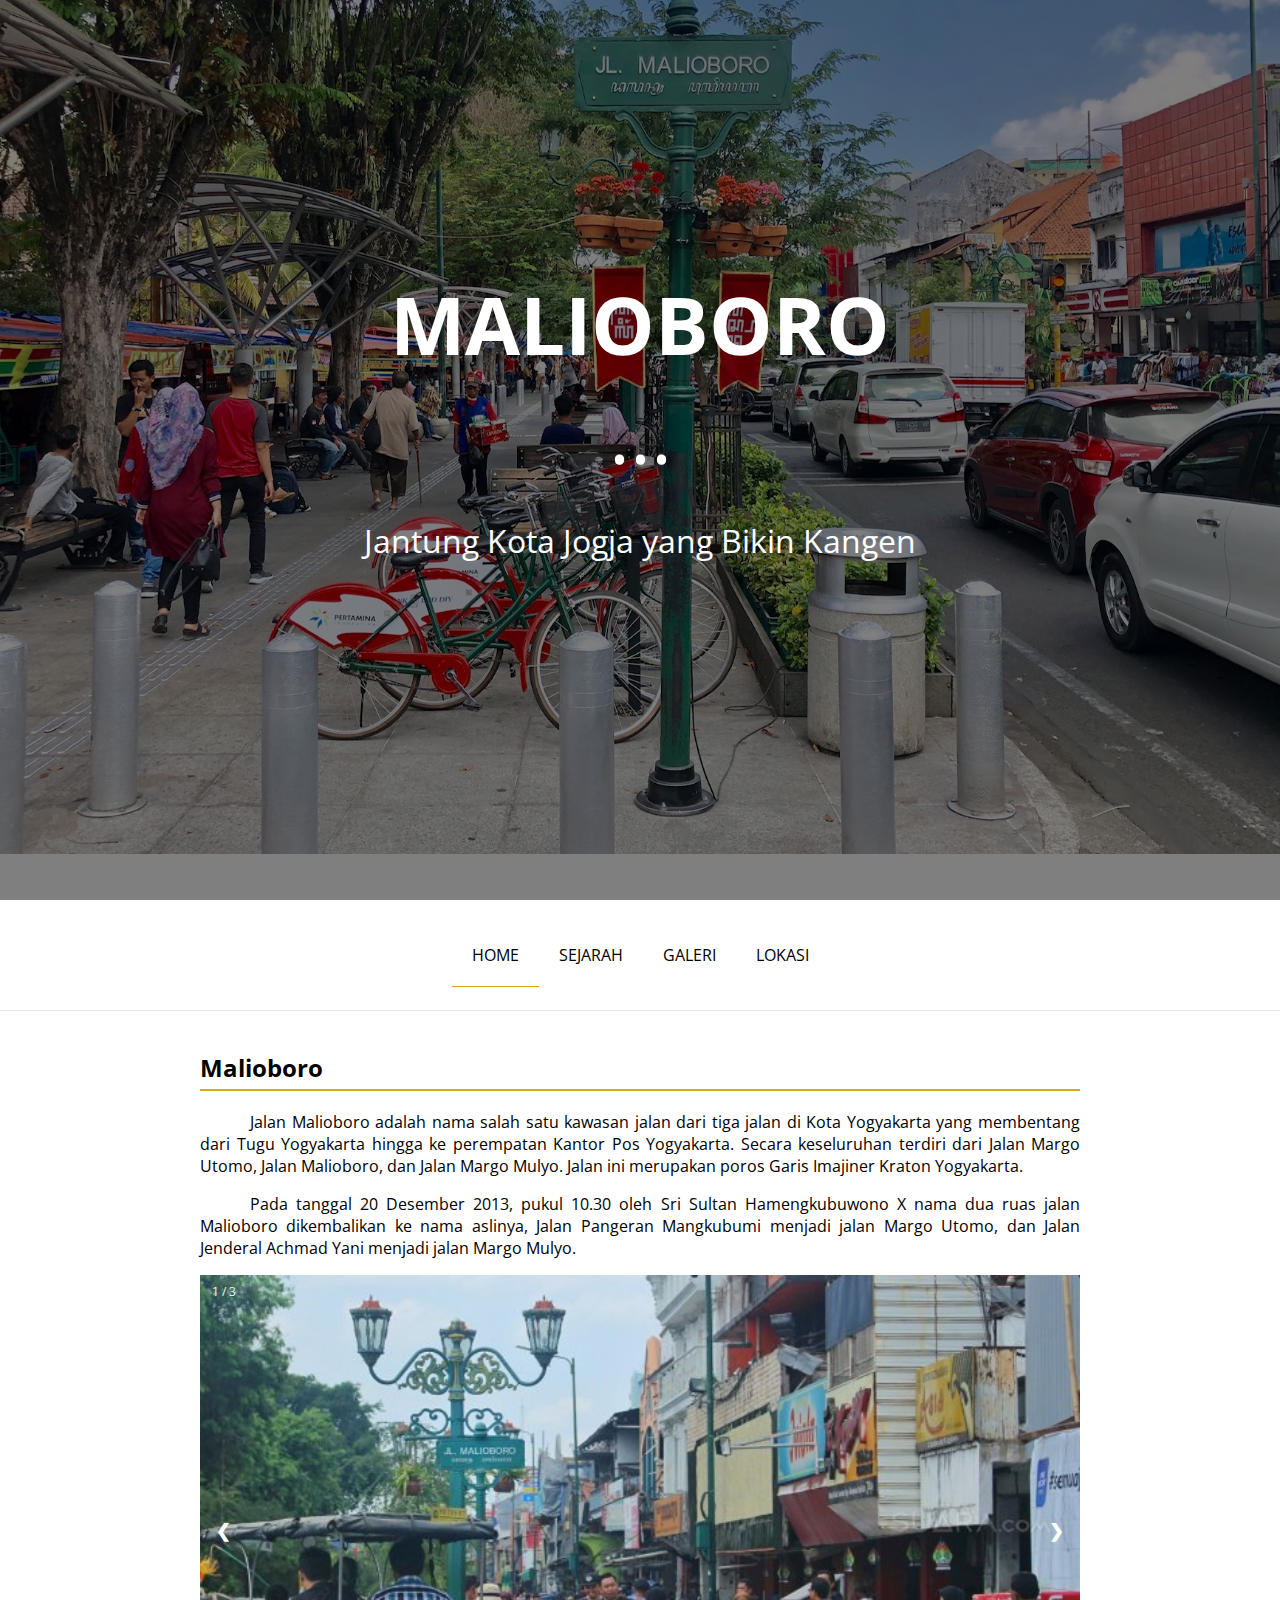
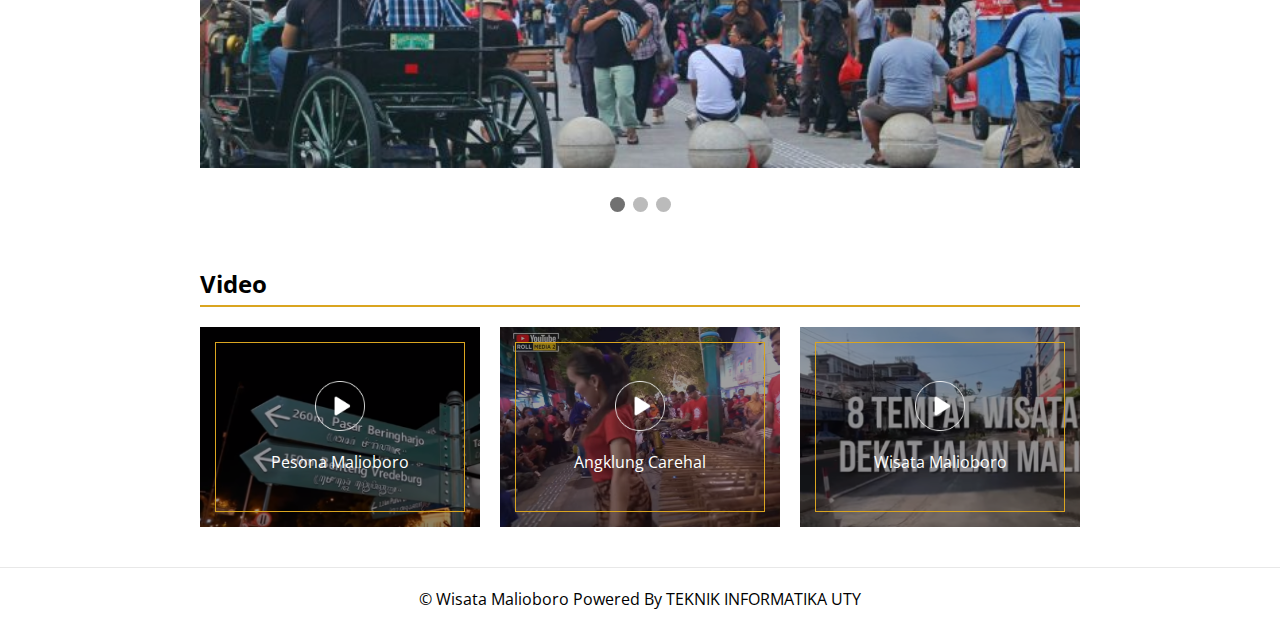
<file: index.html>
<!DOCTYPE html>
<html lang="en">
<head>
    <meta charset="UTF-8">
    <meta name="viewport" content="width=device-width, initial-scale=1.0">
    <meta http-equiv="X-UA-Compatible" content="ie=edge">
    <title>Malioboro - Home</title>
    <link rel="stylesheet" href="css/index.css">
    <link rel="stylesheet" href="css/style.css">
    <link href="https://fonts.googleapis.com/css?family=Open+Sans&display=swap" rel="stylesheet">
</head>
<body>
    <div id="container">
        <div id="header">
            <div class="title">
                <h1>MALIOBORO</h1>
                <p class="dot">...</p>
                <p class="subtitle">Jantung Kota Jogja yang Bikin Kangen</p>
            </div>
        </div>

        <div id="navigation">
            <ul>
                <li><a href="index.html" class="active-link">Home</a></li>
                <li><a href="sejarah.html">Sejarah</a></li>
                <li><a href="galeri.html">Galeri</a></li>
                <li><a href="lokasi.html">Lokasi</a></li>
            </ul>
        </div>

        <div id="content">
            <div class="welcome">
                <h2 class="heading">Malioboro</h2>
                <p>Jalan Malioboro adalah nama salah satu kawasan jalan dari tiga jalan di Kota Yogyakarta yang membentang dari Tugu Yogyakarta hingga ke perempatan Kantor Pos Yogyakarta. Secara keseluruhan terdiri dari Jalan Margo Utomo, Jalan Malioboro, dan Jalan Margo Mulyo. Jalan ini merupakan poros Garis Imajiner Kraton Yogyakarta.</p>
                <p>Pada tanggal 20 Desember 2013, pukul 10.30 oleh Sri Sultan Hamengkubuwono X nama dua ruas jalan Malioboro dikembalikan ke nama aslinya, Jalan Pangeran Mangkubumi menjadi jalan Margo Utomo, dan Jalan Jenderal Achmad Yani menjadi jalan Margo Mulyo.</p>
            </div>

            <div class="slide">
                <div class="slideshow-container">
                    <div class="mySlides fade">
                        <div class="numbertext">1 / 3</div>
                        <img src="img/galeri/gambar3.jpg" style="width:100%">
                    </div>

                    <div class="mySlides fade">
                        <div class="numbertext">2 / 3</div>
                        <img src="img/galeri/gambar5.jpg" style="width:100%">
                    </div>

                    <div class="mySlides fade">
                        <div class="numbertext">3 / 3</div>
                        <img src="img/galeri/gambar1.jpg" style="width:100%">
                    </div>

                    <a class="prev" onclick="plusSlides(-1)">&#10094;</a>
                    <a class="next" onclick="plusSlides(1)">&#10095;</a>
                </div>
                <br>
                
                <div style="text-align:center">
                    <span class="dots" onclick="currentSlide(1)"></span> 
                    <span class="dots" onclick="currentSlide(2)"></span> 
                    <span class="dots" onclick="currentSlide(3)"></span> 
                </div>
            </div>

            <div class="video">
                <h2 class="heading">Video</h2>
                <div class="row">
                    <div class="col cover1" style="margin-right: 20px;" onclick="cover1()">
                        <div class="frame">
                            <img src="img/cover/icon-play.png" alt="Malioboro">
                            <span>Pesona Malioboro</span>
                        </div>
                    </div>

                    <div class="col cover2" style="margin-right: 20px;" onclick="cover2()">
                        <div class="frame">
                            <img src="img/cover/icon-play.png" alt="Malioboro">
                            <span>Angklung Carehal</span>
                        </div>
                    </div>

                    <div class="col cover3" onclick="cover3()">
                        <div class="frame">
                            <img src="img/cover/icon-play.png" alt="Malioboro">
                            <span>Wisata Malioboro</span>
                        </div>
                    </div>
                </div>
            </div>
        </div>

        <div id="footer">
            <p class="text-footer">&copy; Wisata Malioboro Powered By TEKNIK INFORMATIKA UTY</p>
        </div>
    </div>

    <script>
        function cover1() {
            window.open('https://www.youtube.com/watch?v=m73Lu8bbkDY', '_blank');
        }
        function cover2() {
            window.open('https://www.youtube.com/watch?v=CAppxlwtP1k', '_blank');
        }
        function cover3() {
            window.open('https://www.youtube.com/watch?v=Dfw7GBsebdA', '_blank');
        }

        var slideIndex = 1;
        showSlides(slideIndex);

        // Next/previous controls
        function plusSlides(n) {
            showSlides(slideIndex += n);
        }

        // Thumbnail image controls
        function currentSlide(n) {
            showSlides(slideIndex = n);
        }

        function showSlides(n) {
            var i;
            var slides = document.getElementsByClassName("mySlides");
            var dots = document.getElementsByClassName("dots");
            if (n > slides.length) {slideIndex = 1} 
            if (n < 1) {slideIndex = slides.length}
            for (i = 0; i < slides.length; i++) {
                slides[i].style.display = "none"; 
            }
            for (i = 0; i < dots.length; i++) {
                dots[i].className = dots[i].className.replace(" active", "");
            }
            slides[slideIndex-1].style.display = "block"; 
            dots[slideIndex-1].className += " active";
        }
    </script>
</body>
</html>
</file>
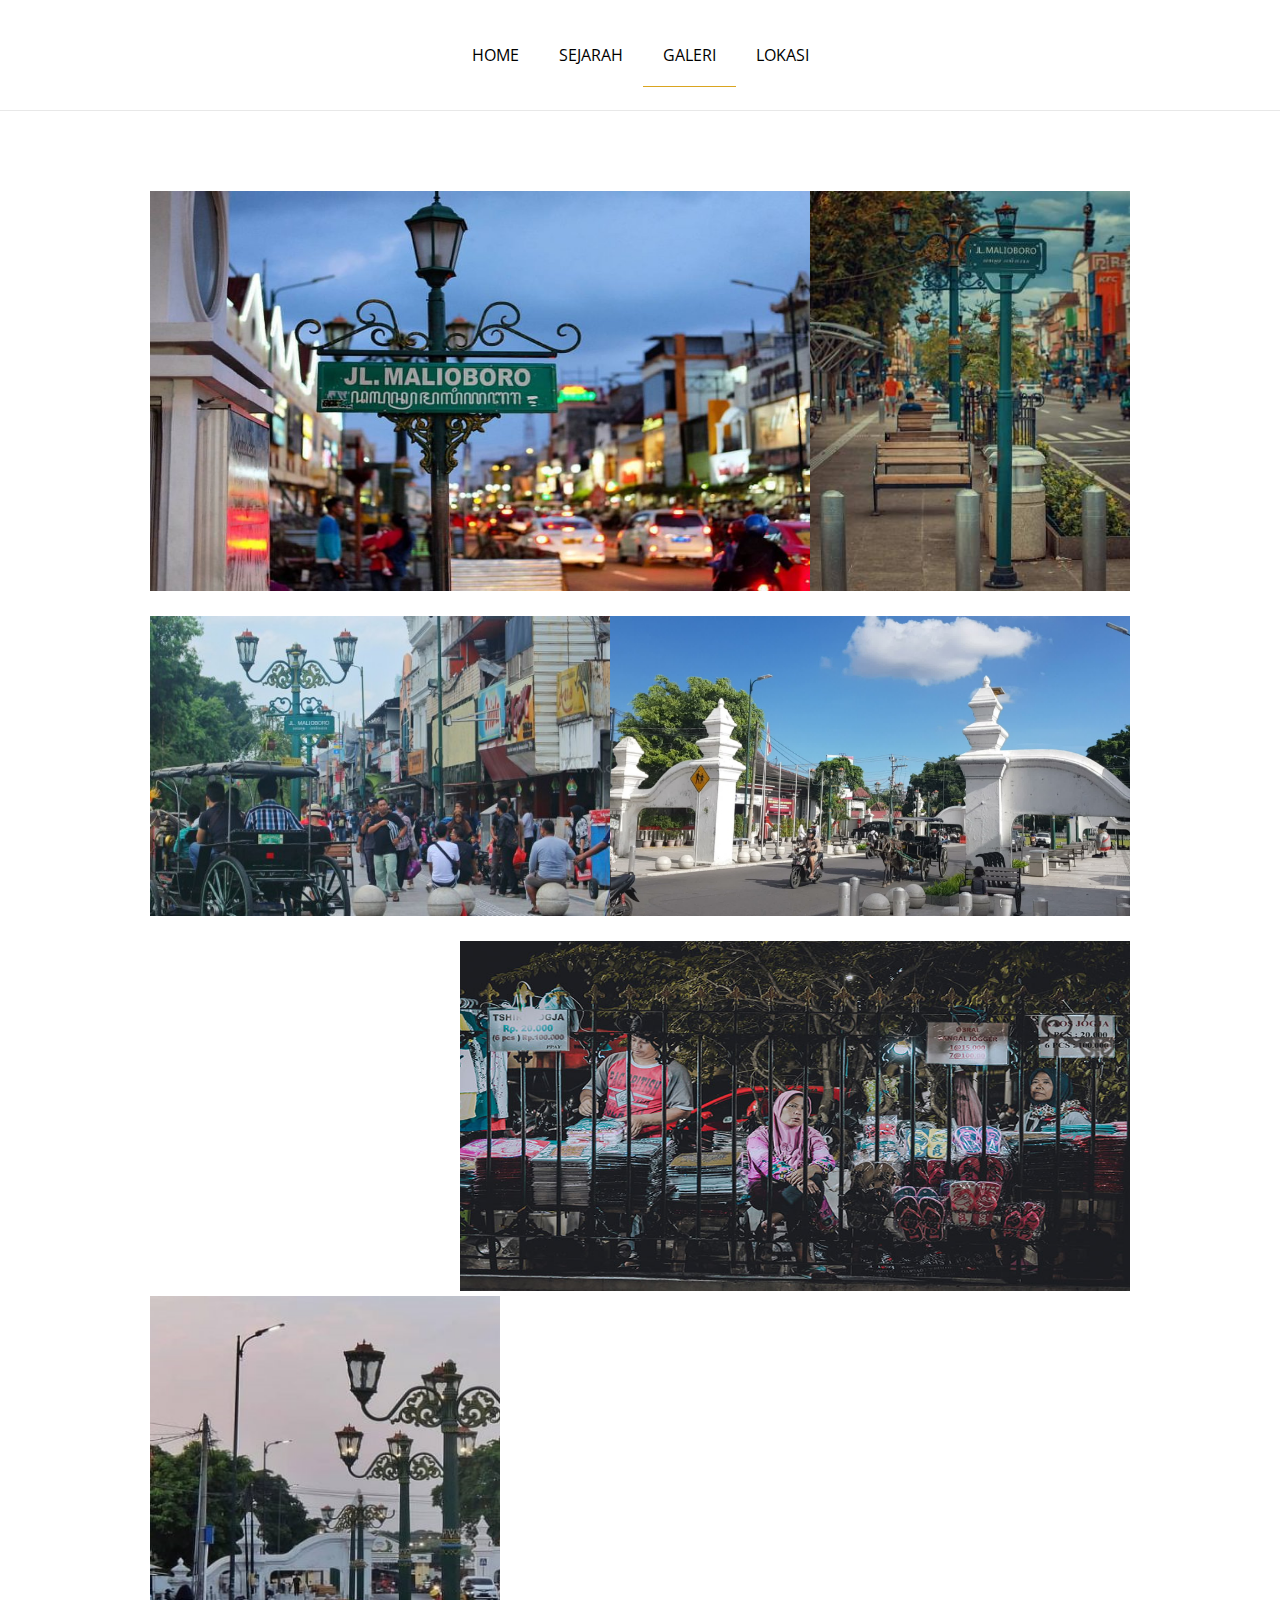
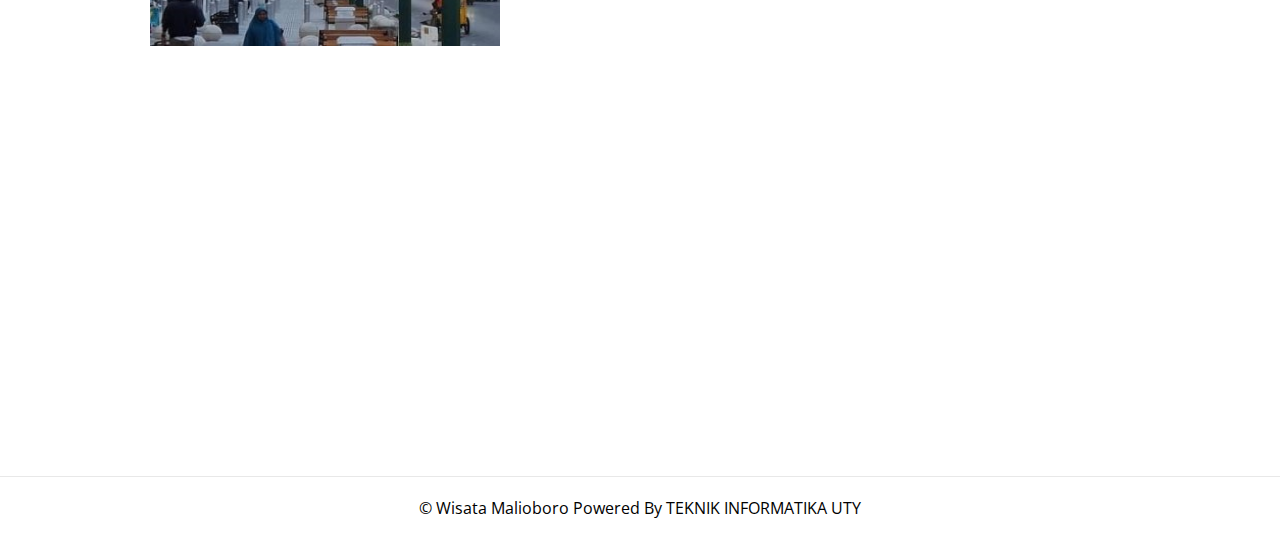
<file: galeri.html>
<!DOCTYPE html>
<html lang="en">
<head>
    <meta charset="UTF-8">
    <meta name="viewport" content="width=device-width, initial-scale=1.0">
    <meta http-equiv="X-UA-Compatible" content="ie=edge">
    <title>Malioboro - Galeri</title>
    <link rel="stylesheet" href="css/style.css">
    <link rel="stylesheet" href="css/galeri.css">
    <link href="https://fonts.googleapis.com/css?family=Open+Sans&display=swap" rel="stylesheet">
</head>
<body>
    <div id="container">
        <div id="navigation">
            <ul>
                <li><a href="index.html">Home</a></li>
                <li><a href="sejarah.html">Sejarah</a></li>
                <li><a href="galeri.html" class="active-link">Galeri</a></li>
                <li><a href="lokasi.html">Lokasi</a></li>
            </ul>
        </div>

    <div class="gam">
        <div class="img1">
            <img src="img/galeri/gambar1.jpg" alt="" height="400px" width="700px" >
        </div>
       <div class="img2">
            <img src="img/galeri/gambar2.jpg" alt="" height="400px" >  
       </div>
        <div class="img3">
            <img src="img/galeri/gambar3.jpg" alt="" height="300px" width="500px">
        </div>
        <div class="img4">
            <img src="img/galeri/gambar4.jpg" alt="" height="300px" width="520px" >
        </div>
       <div class="img5">
        <img src="img/galeri/gambar5.jpg" alt="" height="350px" width="650px" >
       </div>
       <div class="img6">
        <img src="img/galeri/gambar6.jpg" alt="" height="350px" width="350px">
       </div>

       <div style="clear: both;"></div>
    </div>

    <div id="footer">
        <p class="text-footer">&copy; Wisata Malioboro Powered By TEKNIK INFORMATIKA UTY</p>
    </div>
</div>
</body>
</html>
</file>
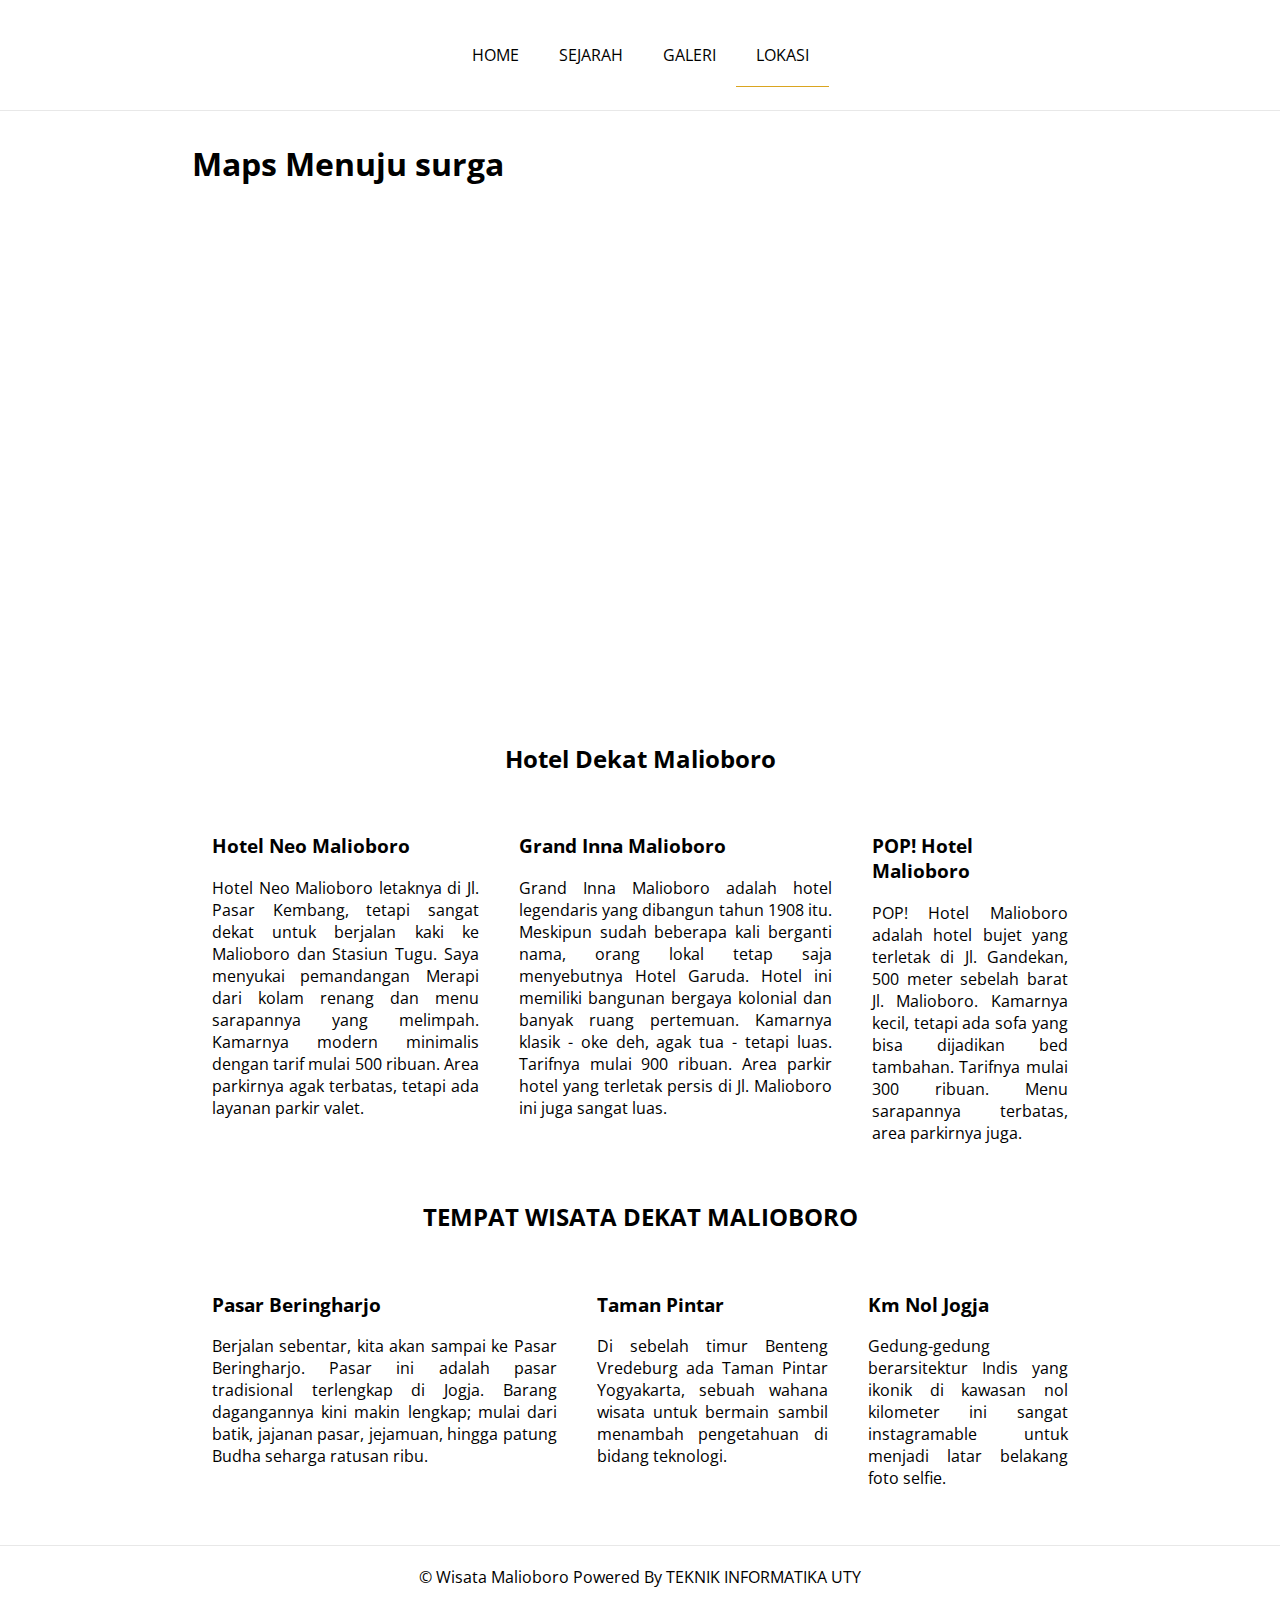
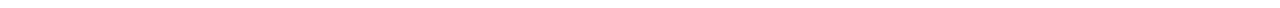
<file: lokasi.html>
<!DOCTYPE html>
<html lang="en">
<head>
    <meta charset="UTF-8">
    <meta name="viewport" content="width=device-width, initial-scale=1.0">
    <meta http-equiv="X-UA-Compatible" content="ie=edge">
    <title>Malioboro - Home</title>
    <link rel="stylesheet" href="css/style.css">
    <link rel="stylesheet" href="css/lokasi.css">
    <link href="https://fonts.googleapis.com/css?family=Open+Sans&display=swap" rel="stylesheet">
</head>
<body>
    <div id="container">
        <div id="navigation">
            <ul>
                <li><a href="index.html">Home</a></li>
                <li><a href="sejarah.html">Sejarah</a></li>
                <li><a href="galeri.html">Galeri</a></li>
                <li><a href="lokasi.html" class="active-link">Lokasi</a></li>
            </ul>
        </div>

    <div id="lokasi">
        <h1 class="center">Maps Menuju surga</h1>
        <center><iframe src="https://www.google.com/maps/embed?pb=!1m18!1m12!1m3!1d3952.9735476692867!2d110.36365551540042!3d-7.792625279500056!2m3!1f0!2f0!3f0!3m2!1i1024!2i768!4f13.1!3m3!1m2!1s0x2e7a5825fa6106c5%3A0x3ea4c521a5ed1133!2sJl.%20Malioboro%2C%20Sosromenduran%2C%20Gedong%20Tengen%2C%20Kota%20Yogyakarta%2C%20Daerah%20Istimewa%20Yogyakarta!5e0!3m2!1sen!2sid!4v1577519919676!5m2!1sen!2sid" frameborder="0" style="border:0;" allowfullscreen=""></iframe></center>

        <h2>Hotel Dekat Malioboro</h2>
        <div class="baris1">
            <div class="kolom">
                <h3>Hotel Neo Malioboro</h3>
                <p>
                    Hotel Neo Malioboro letaknya di Jl. Pasar Kembang, tetapi sangat dekat untuk berjalan kaki ke Malioboro dan Stasiun Tugu. Saya menyukai pemandangan Merapi dari kolam renang dan menu sarapannya yang melimpah. Kamarnya modern minimalis dengan tarif mulai 500 ribuan. Area parkirnya agak terbatas, tetapi ada layanan parkir valet.
                </p>
            </div>

            <div class="kolom">
                <h3>Grand Inna Malioboro</h3>
                <p>
                    Grand Inna Malioboro adalah hotel legendaris yang dibangun tahun 1908 itu. Meskipun sudah beberapa kali berganti nama, orang lokal tetap saja menyebutnya Hotel Garuda. Hotel ini memiliki bangunan bergaya kolonial dan banyak ruang pertemuan. Kamarnya klasik - oke deh, agak tua - tetapi luas. Tarifnya mulai 900 ribuan. Area parkir hotel yang terletak persis di Jl. Malioboro ini juga sangat luas.

                </p>
            </div>

            <div class="kolom">
                <h3>POP! Hotel Malioboro</h3>
                <p>
                    POP! Hotel Malioboro adalah hotel bujet yang terletak di Jl. Gandekan, 500 meter sebelah barat Jl. Malioboro. Kamarnya kecil, tetapi ada sofa yang bisa dijadikan bed tambahan. Tarifnya mulai 300 ribuan. Menu sarapannya terbatas, area parkirnya juga.
                </p>
            </div>
        </div>

        <h2>TEMPAT WISATA DEKAT MALIOBORO</h2>
        <div class="baris1">
            <div class="kolom">
                <h3>Pasar Beringharjo</h3>
                <p>
                    Berjalan sebentar, kita akan sampai ke Pasar Beringharjo. Pasar ini adalah pasar tradisional terlengkap di Jogja. Barang dagangannya kini makin lengkap; mulai dari batik, jajanan pasar, jejamuan, hingga patung Budha seharga ratusan ribu.
                </p>
            </div>

            <div class="kolom">
                <h3>Taman Pintar</h3>
                <p>
                    Di sebelah timur Benteng Vredeburg ada Taman Pintar Yogyakarta, sebuah wahana wisata untuk bermain sambil menambah pengetahuan di bidang teknologi.
                </p>
            </div>

            <div class="kolom">
                <h3>Km Nol Jogja</h3>
                <p>
                    Gedung-gedung berarsitektur Indis yang ikonik di kawasan nol kilometer ini sangat instagramable untuk menjadi latar belakang foto selfie.
                </p>
            </div>
        </div>
    </div>

    <div id="footer">
        <p class="text-footer">&copy; Wisata Malioboro Powered By TEKNIK INFORMATIKA UTY</p>
    </div>
</div>
</body>
</html>
</file>
<file: css/index.css>
#content {
    padding: 20px 200px;
}
#content .welcome p {
    text-indent: 50px;
    text-align: justify;
}
#content h2.heading {
    padding-bottom: 5px;
    border-bottom: 2px solid goldenrod;
}

#content .slide {
    margin-bottom: 50px;
}

#content .video .row {
    width: 100%;
    display: flex;
    justify-content: space-between;
}
#content .video .row .col {
    height: 200px;
    cursor: pointer;
    width: 33.3333333%;
    position: relative;
}
#content .video .row .col .frame {
    top: 0;
    left: 0;
    right: 0;
    bottom: 0;
    margin: 15px;
    display: flex;
    position: absolute;
    align-items: center;
    flex-direction: column;
    justify-content: center;
    border: 1px solid goldenrod;
    transition: .4s;
}
#content .video .row .col:hover .frame {
    margin: 10px;
    transition: .4s;
    border: 1px solid white;
}
#content .video .row .col.cover1 {
    background-image: url('../img/cover/cover1.png');
    background-color: #00000061;
    background-size: cover;
    background-blend-mode: multiply;
}
#content .video .row .col.cover2 {
    background-image: url('../img/cover/cover2.png');
    background-color: #00000061;
    background-size: cover;
    background-blend-mode: multiply;
}
#content .video .row .col.cover3 {
    background-image: url('../img/cover/cover3.png');
    background-color: #00000061;
    background-size: cover;
    background-blend-mode: multiply;
}
#content .video .row .col .frame img {
    width: 50px;
    margin-bottom: 20px;
}
#content .video .row .frame span {
    color: #fff;
}

/* Slideshow container */
.slideshow-container {
    max-width: 1000px;
    position: relative;
    margin: auto;
}

/* Hide the images by default */
.mySlides {
    display: none;
}

/* Next & previous buttons */
.prev, .next {
    cursor: pointer;
    position: absolute;
    top: 50%;
    width: auto;
    margin-top: -22px;
    padding: 16px;
    color: white;
    font-weight: bold;
    font-size: 18px;
    transition: 0.6s ease;
    border-radius: 0 3px 3px 0;
    user-select: none;
}

/* Position the "next button" to the right */
.next {
    right: 0;
    border-radius: 3px 0 0 3px;
}

/* On hover, add a black background color with a little bit see-through */
.prev:hover, .next:hover {
    background-color: rgba(0,0,0,0.8);
}

/* Caption text */
.text {
    color: #f2f2f2;
    font-size: 15px;
    padding: 8px 12px;
    position: absolute;
    bottom: 8px;
    width: 100%;
    text-align: center;
}

/* Number text (1/3 etc) */
.numbertext {
    color: #f2f2f2;
    font-size: 12px;
    padding: 8px 12px;
    position: absolute;
    top: 0;
}

/* The dots/bullets/indicators */
.dots {
    cursor: pointer;
    height: 15px;
    width: 15px;
    margin: 0 2px;
    background-color: #bbb;
    border-radius: 50%;
    display: inline-block;
transition: background-color 0.6s ease;
}

.active, .dots:hover {
    background-color: #717171;
}

/* Fading animation */
.fade {
    -webkit-animation-name: fade;
    -webkit-animation-duration: 1.5s;
    animation-name: fade;
    animation-duration: 1.5s;
}

@-webkit-keyframes fade {
    from {opacity: .4} 
    to {opacity: 1}
}

@keyframes fade {
    from {opacity: .4} 
    to {opacity: 1}
}

/* Tooltip container */
.tooltip {
    position: relative;
    display: inline-block;
    border-bottom: 1px dotted black; /* If you want dots under the hoverable text */
}

/* Tooltip text */
.tooltip .tooltiptext {
    visibility: hidden;
    width: 120px;
    background-color: black;
    color: #fff;
    text-align: center;
    padding: 5px 0;
    border-radius: 6px;

    /* Position the tooltip text - see examples below! */
    position: absolute;
    z-index: 1;
}

/* Show the tooltip text when you mouse over the tooltip container */
.tooltip:hover .tooltiptext {
    visibility: visible;
}
</file>
<file: css/style.css>
body {
    margin: 0;
    font-family: 'Open Sans', sans-serif;
}

#header {
    width: 100%;
    height: 100vh;
    background-size: cover;
    background-repeat: no-repeat;
    background-position-y: -100px;
    background-color: #00000080;
    background-image: url('../img/hero.jpeg');
    background-blend-mode: multiply;
}

#header .title {
    display: flex;
    justify-content: center;
    align-items: center;
    flex-direction: column;
    height: 90%;
}
#header .title h1 {
    color: white;
    font-size: 5em;
    margin-bottom: 0;
}
#header .subtitle {
    color: white;
    font-size: 2em;
}
p.dot {
    color: white;
    font-size: 5em;
    margin: 0;
}

#navigation {
    top: 0;
    position: sticky;
    z-index: 9;
}
#navigation ul {
    padding: 0;
    width: 100%;
    margin: auto;
    height: 40px;
    display: flex;
    padding: 35px 0px;
    align-items: center;
    list-style-type: none;
    justify-content: center;
    background-color: #ffffff;
    border-bottom: 0.1px solid #e8e8e8;
}
#navigation ul li {
    float: left;
}
#navigation ul li a {
    padding: 20px;
    color: black;
    text-decoration: none;
    text-transform: uppercase;
}
.active-link {
    border-bottom: 1px solid goldenrod;
}

#footer {
    padding: 20px;
    margin-top: 20px;
    border-top: 0.1px solid #e8e8e8;
}
#footer p.text-footer {
    text-align: center;
    margin: 0;
}
</file>
<file: css/galeri.css>
div .img1 {
   padding-top: 80px;
   padding-left: 150px;
   position: relative;
}
div .img2 {
    padding: 30px;
    float: right;
    padding-right: 150px;
    padding-top: 80px;
    position: relative;
    top: -485px;
}
div .img3 {
    padding-left: 150px;
    padding-top: 20px;
}
div .img4 {
    float: right;
    position: relative;
    top: -305px;
    left: 350px;
}
div .img5 {
    float: right;
    position: relative;
    top: -285px;
    padding-right: 150px;
}
div .img6 {
    float: left;
    padding-left: 50px;
    top: -405px;
    margin-top: 120px;
    margin-left: 100px;
    position: relative;
}
.img1 img {
    transition: 0.4s ease;
    
}
.img1:hover img {
    transform: scale(1.08);
}
.img2 img {
    transition: 0.4s ease;
    
}
.img2:hover img {
    transform: scale(1.08);
}
.img3 img {
    transition: 0.4s ease;
    
}
.img3:hover img {
    transform: scale(1.08);
}
.img4 img {
    transition: 0.4s ease;
    
}
.img4:hover img {
    transform: scale(1.08);
}
.img5 img {
    transition: 0.4s ease;
    width: 670px;
    
}
.img5:hover img {
    transform: scale(1.05);
    
}
.img6 img {
    transition: 0.4s ease;
    
}
.img6:hover img {
    transform: scale(1.08);
}
</file>
<file: css/lokasi.css>
#lokasi {
    width: 70%;
    margin: auto;
}
#lokasi h1{
    padding: 10px 0;
}
#lokasi h2{
    text-align: center;
}
#lokasi iframe {
    width: 100%;
    height: 500px;
}
#lokasi .baris1 {
    display: flex;
}
#lokasi .baris1 .kolom{
    margin: 20px;
    box-sizing: border-box;
}
#lokasi .baris1 .kolom p{
    text-align: justify;
}
</file>
